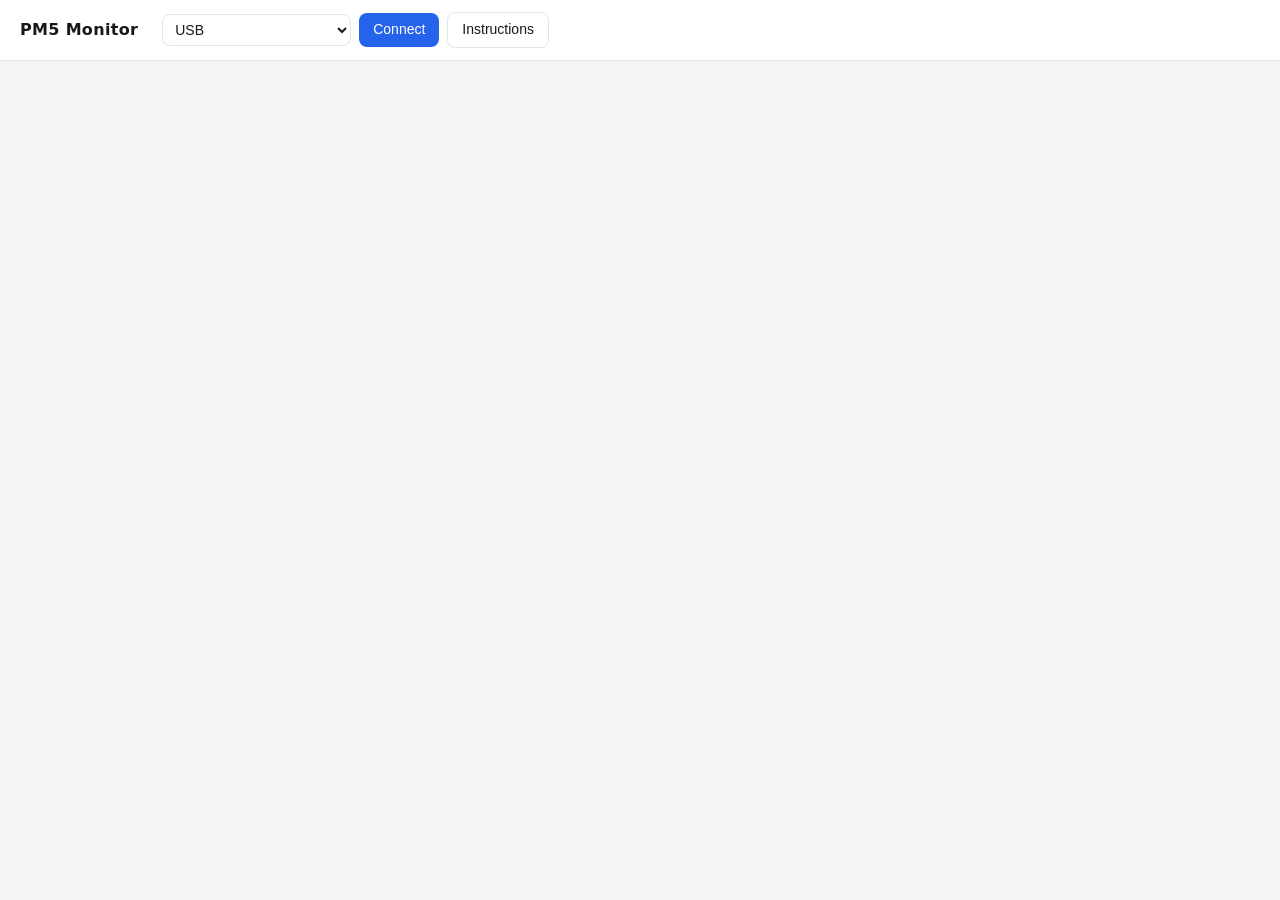
<file: index.html>
<!DOCTYPE html>
<html lang="en">
    <head>
        <meta charset="utf-8">
        <meta name="viewport" content="width=device-width, initial-scale=1.0">
        <title>PM5 Monitor</title>

        <script src="js/pm5-ble.js"></script>
        <script src="js/pm5-hid.js"></script>
        <script src="js/pm5-fields.js"></script>
        <script src="js/app.js"></script>

        <link rel="stylesheet" href="css/style.css">
    </head>

    <body>
        <header>
            <h1>PM5 Monitor</h1>
            <div id="controls">
                <select id="transport" aria-label="Transport">
                    <option value="bluetooth">Bluetooth</option>
                    <option value="usb">USB</option>
                </select>
                <button id="connect">Connect</button>
                <button id="toggle-instructions" class="secondary">Instructions</button>
                <span id="monitor-information"></span>
            </div>
        </header>

        <main>
            <dialog id="instruction-text">
                <button id="close-instructions" class="secondary" aria-label="Close">&times;</button>

                <p>
                This application connects to a
                <a target="_blank" href="https://www.concept2.com/indoor-rowers/performance-monitors">Concept2
                PM5</a> monitor &mdash; over <strong>Bluetooth</strong> (wireless) or
                <strong>USB</strong> &mdash; and displays all workout variables it reports.
                </p>

                <h2>Requirements</h2>
                <ul>
                    <li><strong>Bluetooth:</strong> a
                        <a target="_blank" href="https://caniuse.com/#feat=web-bluetooth">Web Bluetooth</a>
                        browser (Chrome/Edge on desktop) and the PM5's wireless turned on.</li>
                    <li><strong>USB:</strong> Chrome or Edge (Web HID is not supported in Firefox or Safari)
                        with the PM5 connected by USB.</li>
                    <li>A <a target="_blank" href="https://www.concept2.com/indoor-rowers/performance-monitors">PM5</a>
                        attached to a <a target="_blank" href="https://www.concept2.com">Concept2 ergometer</a>.</li>
                </ul>

                <h2>Usage</h2>
                <ul>
                    <li>Pick <strong>Bluetooth</strong> or <strong>USB</strong> from the dropdown.</li>
                    <li>For Bluetooth, on the PM5: <strong>More Options</strong> &rarr; <strong>Turn Wireless ON</strong>.
                        For USB, connect the PM5 to your computer.</li>
                    <li>Click <strong>Connect</strong> and pick the PM5 from the browser's device picker.</li>
                    <li>Click any field to highlight it.</li>
                    <li>Set up a workout on the PM5. Start rowing, skiing, or biking. Watch the numbers change.</li>
                </ul>
                <p>
                Tested on Chrome on macOS. <a target="_blank" href="https://github.com/ergarcade/pm5-base">Source on GitHub</a>.
                </p>
            </dialog>

            <div id="notifications"></div>
        </main>
    </body>
</html>
</file>
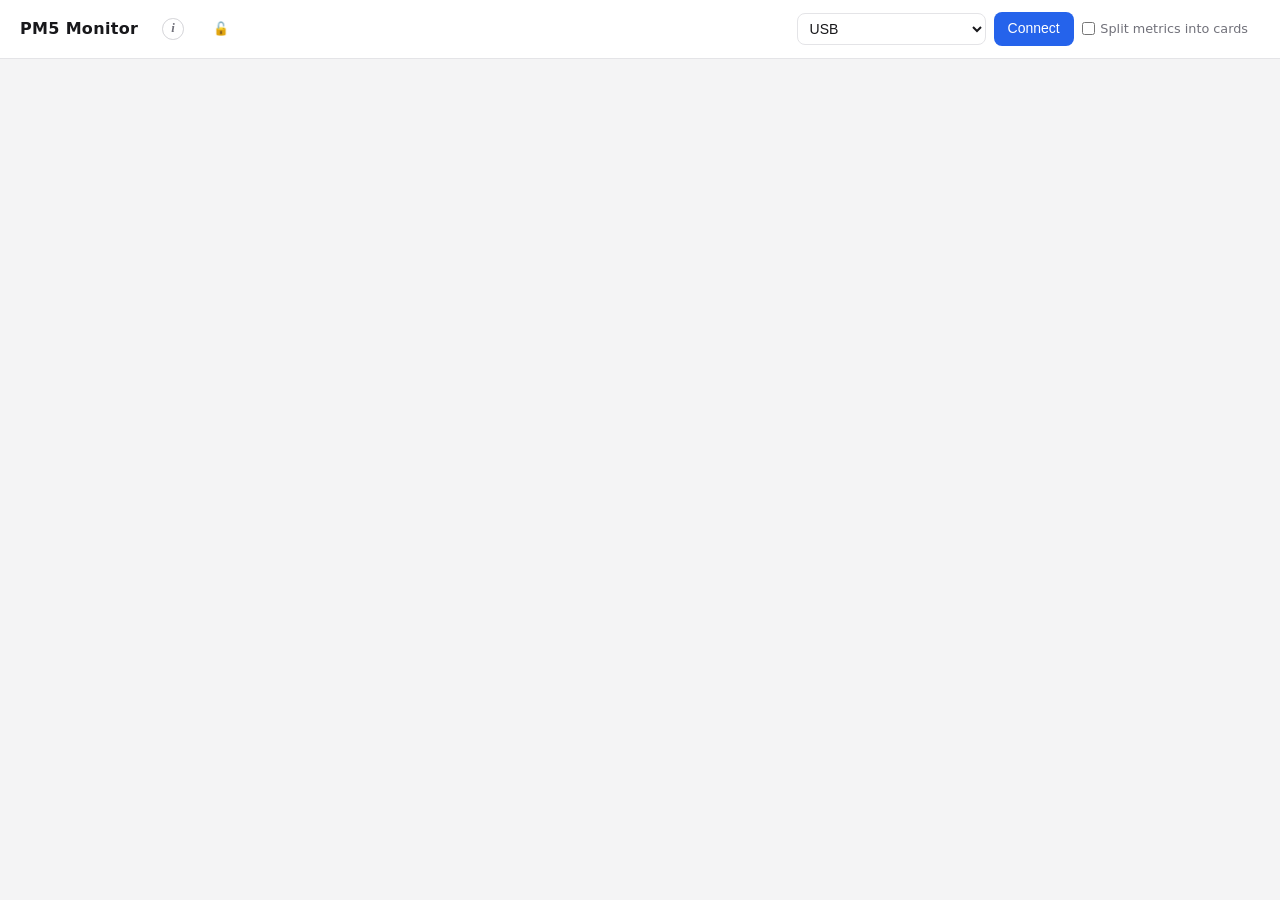
<file: example/index.html>
<!DOCTYPE html>
<html lang="en">
    <head>
        <!-- Google tag (gtag.js) -->
        <script async src="https://www.googletagmanager.com/gtag/js?id=G-XWN0WQ1L5K"></script>
        <script>
          window.dataLayer = window.dataLayer || [];
          function gtag(){dataLayer.push(arguments);}
          gtag('js', new Date());
          gtag('config', 'G-XWN0WQ1L5K');
        </script>

        <meta charset="utf-8">
        <meta name="viewport" content="width=device-width, initial-scale=1.0">
        <title>PM5 Monitor</title>

        <script src="../lib/pm5-ble.js"></script>
        <script src="../lib/pm5-hid.js"></script>
        <script src="../lib/pm5-mock.js"></script>
        <script src="../lib/mock-data/csv-source.js"></script>
        <script src="../lib/mock-data/events-source.js"></script>
        <script src="../lib/pm5-fields.js"></script>
        <script src="../ui/info-modal.js"></script>
        <script src="../ui/wake-lock.js"></script>
        <script src="app.js"></script>

        <link rel="stylesheet" href="../ui/info-modal.css">
        <link rel="stylesheet" href="../ui/wake-lock.css">
        <link rel="stylesheet" href="style.css">
    </head>

    <body>
        <header>
            <h1>PM5 Monitor</h1>
            <div id="controls">
                <select id="transport" aria-label="Transport">
                    <option value="bluetooth">Bluetooth</option>
                    <option value="usb">USB</option>
                    <option value="mock">Mock</option>
                </select>
                <select id="mock-speed" aria-label="Mock replay speed" hidden>
                    <option value="1" selected>1x</option>
                    <option value="2">2x</option>
                    <option value="4">4x</option>
                    <option value="8">8x</option>
                    <option value="16">16x</option>
                </select>
                <input type="file" id="mock-file" aria-label="Workout file to replay (Concept2 Logbook CSV or our own JSON export)" accept=".csv,.json" hidden>
                <button id="connect">Connect</button>
                <label id="split-metrics-label">
                    <input type="checkbox" id="split-metrics">
                    Split metrics into cards
                </label>
                <span id="monitor-information"></span>
            </div>
        </header>

        <main>
            <dialog id="info-modal">
                <button data-close aria-label="Close">&times;</button>

                <p>
                This application connects to a
                <a target="_blank" href="https://www.concept2.com/indoor-rowers/performance-monitors">Concept2
                PM5</a> monitor &mdash; over <strong>Bluetooth</strong> (wireless) or
                <strong>USB</strong> &mdash; and displays all workout variables it reports.
                </p>

                <h2>Requirements</h2>
                <ul>
                    <li><strong>Bluetooth:</strong> a
                        <a target="_blank" href="https://caniuse.com/#feat=web-bluetooth">Web Bluetooth</a>
                        browser (Chrome/Edge on desktop) and the PM5's wireless turned on.</li>
                    <li><strong>USB:</strong> Chrome or Edge (Web HID is not supported in Firefox or Safari)
                        with the PM5 connected by USB.</li>
                    <li>A <a target="_blank" href="https://www.concept2.com/indoor-rowers/performance-monitors">PM5</a>
                        attached to a <a target="_blank" href="https://www.concept2.com">Concept2 ergometer</a>.</li>
                </ul>

                <h2>Usage</h2>
                <ul>
                    <li>Pick <strong>Bluetooth</strong> or <strong>USB</strong> from the dropdown.</li>
                    <li>For Bluetooth, on the PM5: <strong>More Options</strong> &rarr; <strong>Turn Wireless ON</strong>.
                        For USB, connect the PM5 to your computer.</li>
                    <li>Click <strong>Connect</strong> and pick the PM5 from the browser's device picker.</li>
                    <li>Click any field to highlight it.</li>
                    <li>Set up a workout on the PM5. Start rowing, skiing, or biking. Watch the numbers change.</li>
                </ul>

                <h2>Mock</h2>
                <p>
                Pick <strong>Mock</strong> to try it without hardware. Choose a replay speed, optionally
                upload a previously recorded workout (a Concept2 Logbook <code>.csv</code> export, or a
                <code>.json</code> export from <a target="_blank" href="https://github.com/ergarcade/recorder">recorder</a>),
                and click <strong>Connect</strong>. Leave the file picker empty to replay a bundled demo
                workout instead.
                </p>
                <p>
                Tested on Chrome on macOS. <a target="_blank" href="https://github.com/ergarcade/pm5-base">Source on GitHub</a>.
                </p>
            </dialog>

            <div id="notifications"></div>
        </main>
    </body>
</html>
</file>
<file: css/style.css>
*, *::before, *::after {
    box-sizing: border-box;
    margin: 0;
    padding: 0;
}

:root {
    --bg:           #f4f4f5;
    --surface:      #ffffff;
    --border:       #e4e4e7;
    --text:         #18181b;
    --text-muted:   #71717a;
    --accent:       #2563eb;
    --accent-hover: #1d4ed8;
    --highlight-bg: #18181b;
    --highlight-fg: #ffffff;
    --radius:       0.5rem;
    --shadow:       0 1px 3px rgba(0, 0, 0, 0.07);
}

@media (prefers-color-scheme: dark) {
    :root {
        --bg:           #0f0f0f;
        --surface:      #1c1c1e;
        --border:       #2c2c2e;
        --text:         #f2f2f7;
        --text-muted:   #8e8e93;
        --accent:       #3b82f6;
        --accent-hover: #60a5fa;
        --highlight-bg: #f2f2f7;
        --highlight-fg: #0f0f0f;
    }
}

body {
    font-family: system-ui, -apple-system, sans-serif;
    background: var(--bg);
    color: var(--text);
    min-height: 100vh;
}

a {
    color: var(--accent);
}

/* ── Header ── */

header {
    position: sticky;
    top: 0;
    z-index: 10;
    display: flex;
    align-items: center;
    gap: 1.5rem;
    padding: 0.75rem 1.25rem;
    background: var(--surface);
    border-bottom: 1px solid var(--border);
}

h1 {
    font-size: 1rem;
    font-weight: 600;
    letter-spacing: 0.02em;
    white-space: nowrap;
}

/* ── Controls ── */

#controls {
    display: flex;
    align-items: center;
    gap: 0.5rem;
    flex-wrap: wrap;
}

button {
    cursor: pointer;
    border: none;
    border-radius: var(--radius);
    padding: 0.4rem 0.875rem;
    font-size: 0.875rem;
    font-weight: 500;
    line-height: 1.5;
    transition: background 0.12s, color 0.12s;
}

button:not(.secondary) {
    background: var(--accent);
    color: #fff;
}

button:not(.secondary):hover {
    background: var(--accent-hover);
}

button.secondary {
    background: transparent;
    color: var(--text);
    border: 1px solid var(--border);
}

button.secondary:hover {
    background: var(--border);
}

#transport {
    cursor: pointer;
    border: 1px solid var(--border);
    border-radius: var(--radius);
    background: transparent;
    color: var(--text);
    padding: 0.4rem 0.5rem;
    font-size: 0.875rem;
    line-height: 1.5;
}

#monitor-information {
    margin-left: 0.25rem;
    font-size: 0.75rem;
    color: var(--text-muted);
}

/* ── Main ── */

main {
    padding: 1.25rem;
}

/* ── Instructions ── */

#instruction-text {
    position: fixed;
    inset: 0;
    max-width: 34rem;
    max-height: 80vh;
    margin: auto;
    padding: 1.5rem;
    background: var(--surface);
    color: var(--text);
    border: 1px solid var(--border);
    border-radius: var(--radius);
    box-shadow: 0 20px 40px rgba(0, 0, 0, 0.2);
    line-height: 1.65;
    opacity: 0;
    transform: scale(0.96);
    transition: opacity 0.15s ease-out, transform 0.15s ease-out, overlay 0.15s allow-discrete, display 0.15s allow-discrete;
}

#instruction-text[open] {
    opacity: 1;
    transform: scale(1);
}

@starting-style {
    #instruction-text[open] {
        opacity: 0;
        transform: scale(0.96);
    }
}

#instruction-text::backdrop {
    background: rgba(0, 0, 0, 0.4);
    opacity: 0;
    transition: opacity 0.15s ease-out, overlay 0.15s allow-discrete, display 0.15s allow-discrete;
}

#instruction-text[open]::backdrop {
    opacity: 1;
}

@starting-style {
    #instruction-text[open]::backdrop {
        opacity: 0;
    }
}

#close-instructions {
    position: absolute;
    top: 0.75rem;
    right: 0.75rem;
    padding: 0.15rem 0.55rem;
    font-size: 1.1rem;
    line-height: 1;
}

#instruction-text h2 {
    margin: 1rem 0 0.35rem;
    font-size: 0.875rem;
    font-weight: 600;
}

#instruction-text p,
#instruction-text li {
    font-size: 0.875rem;
    color: var(--text-muted);
}

#instruction-text ul {
    padding-left: 1.25rem;
}

/* ── Notification grid ── */

#notifications {
    display: grid;
    grid-template-columns: repeat(auto-fill, minmax(16rem, 1fr));
    gap: 0.75rem;
}

/* ── Cards ── */

.card {
    background: var(--surface);
    border: 1px solid var(--border);
    border-radius: var(--radius);
    box-shadow: var(--shadow);
    overflow: hidden;
}

.card-title {
    padding: 0.45rem 0.75rem;
    font-size: 0.65rem;
    font-weight: 700;
    letter-spacing: 0.09em;
    text-transform: uppercase;
    color: var(--text-muted);
    border-bottom: 1px solid var(--border);
}

/* ── Fields ── */

.field {
    display: grid;
    grid-template-columns: 1fr auto;
    align-items: baseline;
    gap: 0.75rem;
    padding: 0.35rem 0.75rem;
    cursor: pointer;
    transition: background 0.1s;
}

.field:hover {
    background: var(--border);
}

.field-label {
    font-size: 0.75rem;
    color: var(--text-muted);
}

.field-value {
    font-size: 0.9rem;
    font-weight: 500;
    font-variant-numeric: tabular-nums;
    text-align: right;
}

/* ── Highlight ── */

.highlight {
    background: var(--highlight-bg) !important;
}

.highlight .field-label,
.highlight .field-value {
    color: var(--highlight-fg);
}

/* ── Responsive ── */

@media (max-width: 600px) {
    header {
        flex-wrap: wrap;
        gap: 0.6rem;
    }

    #notifications {
        grid-template-columns: 1fr;
    }
}
</file>
<file: ui/info-modal.css>
/* Self-contained: uses its own --pm5-ui-* tokens rather than each app's
   theme variables (which use different names/values across apps), so this
   drops into any header/dialog unchanged. */
:root {
    --pm5-ui-surface: #ffffff;
    --pm5-ui-border:  #d4d4d8;
    --pm5-ui-text:    #18181b;
    --pm5-ui-muted:   #71717a;
}

@media (prefers-color-scheme: dark) {
    :root {
        --pm5-ui-surface: #1c1c1e;
        --pm5-ui-border:  #3f3f46;
        --pm5-ui-text:    #f2f2f7;
        --pm5-ui-muted:   #a1a1aa;
    }
}

/* Auto margin (not header's own justify-content) is what keeps this snug
   against the <h1> while still pushing #controls to the far right,
   regardless of how each app's header.style.css lays out its flex items. */
header h1 + .info-toggle {
    margin-right: auto;
}

.info-toggle {
    width: 1.35rem;
    height: 1.35rem;
    padding: 0;
    border: 1px solid var(--pm5-ui-border);
    border-radius: 50%;
    background: transparent;
    color: var(--pm5-ui-muted);
    font: italic 600 0.8rem/1 Georgia, serif;
    cursor: pointer;
}

.info-toggle:hover {
    color: var(--pm5-ui-text);
    border-color: var(--pm5-ui-muted);
}

#info-modal {
    position: fixed;
    inset: 0;
    max-width: 34rem;
    max-height: 80vh;
    margin: auto;
    padding: 1.5rem;
    background: var(--pm5-ui-surface);
    color: var(--pm5-ui-text);
    border: 1px solid var(--pm5-ui-border);
    border-radius: 0.5rem;
    box-shadow: 0 20px 40px rgba(0, 0, 0, 0.2);
    line-height: 1.65;
    opacity: 0;
    transform: scale(0.96);
    transition: opacity 0.15s ease-out, transform 0.15s ease-out, overlay 0.15s allow-discrete, display 0.15s allow-discrete;
}

#info-modal[open] {
    opacity: 1;
    transform: scale(1);
}

@starting-style {
    #info-modal[open] {
        opacity: 0;
        transform: scale(0.96);
    }
}

#info-modal::backdrop {
    background: rgba(0, 0, 0, 0.4);
    opacity: 0;
    transition: opacity 0.15s ease-out, overlay 0.15s allow-discrete, display 0.15s allow-discrete;
}

#info-modal[open]::backdrop {
    opacity: 1;
}

@starting-style {
    #info-modal[open]::backdrop {
        opacity: 0;
    }
}

#info-modal [data-close] {
    position: absolute;
    top: 0.75rem;
    right: 0.75rem;
    border: none;
    background: transparent;
    color: var(--pm5-ui-muted);
    padding: 0.15rem 0.55rem;
    font-size: 1.1rem;
    line-height: 1;
    cursor: pointer;
}

#info-modal [data-close]:hover {
    color: var(--pm5-ui-text);
}

#info-modal h2 {
    margin: 1rem 0 0.35rem;
    font-size: 0.875rem;
    font-weight: 600;
}

#info-modal h2:first-child {
    margin-top: 0;
}

#info-modal p,
#info-modal li {
    font-size: 0.875rem;
    color: var(--pm5-ui-muted);
}

#info-modal ul {
    padding-left: 1.25rem;
}
</file>
<file: ui/wake-lock.css>
/* Depends on ui/info-modal.css already being loaded -- the indicator is
   always positioned right after #info-toggle (see wake-lock.js), so it
   reuses info-modal.css's --pm5-ui-* tokens instead of redefining them. */

/* .info-toggle normally gets margin-right: auto (info-modal.css) to push
   #controls to the far right while staying snug against the <h1>. When the
   wake-lock indicator follows it, move that auto-margin onto the indicator
   instead, so the pair stays snug together and whichever is visually last
   is the one pushing #controls away. */
header h1 + .info-toggle:has(+ .wake-lock-indicator) {
    margin-right: 0.35rem;
}

.wake-lock-indicator {
    margin-right: auto;
    font-size: 0.8rem;
    line-height: 1.35rem;
    cursor: default;
}
</file>
<file: example/style.css>
*, *::before, *::after {
    box-sizing: border-box;
    margin: 0;
    padding: 0;
}

:root {
    --bg:           #f4f4f5;
    --surface:      #ffffff;
    --border:       #e4e4e7;
    --text:         #18181b;
    --text-muted:   #71717a;
    --accent:       #2563eb;
    --accent-hover: #1d4ed8;
    --highlight-bg: #18181b;
    --highlight-fg: #ffffff;
    --radius:       0.5rem;
    --shadow:       0 1px 3px rgba(0, 0, 0, 0.07);
}

@media (prefers-color-scheme: dark) {
    :root {
        --bg:           #0f0f0f;
        --surface:      #1c1c1e;
        --border:       #2c2c2e;
        --text:         #f2f2f7;
        --text-muted:   #8e8e93;
        --accent:       #3b82f6;
        --accent-hover: #60a5fa;
        --highlight-bg: #f2f2f7;
        --highlight-fg: #0f0f0f;
    }
}

body {
    font-family: system-ui, -apple-system, sans-serif;
    background: var(--bg);
    color: var(--text);
    min-height: 100vh;
}

a {
    color: var(--accent);
}

/* ── Header ── */

header {
    position: sticky;
    top: 0;
    z-index: 10;
    display: flex;
    align-items: center;
    gap: 1.5rem;
    padding: 0.75rem 1.25rem;
    background: var(--surface);
    border-bottom: 1px solid var(--border);
}

h1 {
    font-size: 1rem;
    font-weight: 600;
    letter-spacing: 0.02em;
    white-space: nowrap;
}

/* ── Controls ── */

#controls {
    display: flex;
    align-items: center;
    gap: 0.5rem;
    flex-wrap: wrap;
}

button {
    cursor: pointer;
    border: none;
    border-radius: var(--radius);
    padding: 0.4rem 0.875rem;
    font-size: 0.875rem;
    font-weight: 500;
    line-height: 1.5;
    background: var(--accent);
    color: #fff;
    transition: background 0.12s, color 0.12s;
}

button:hover {
    background: var(--accent-hover);
}

#transport {
    cursor: pointer;
    border: 1px solid var(--border);
    border-radius: var(--radius);
    background: transparent;
    color: var(--text);
    padding: 0.4rem 0.5rem;
    font-size: 0.875rem;
    line-height: 1.5;
}

#monitor-information {
    margin-left: 0.25rem;
    font-size: 0.75rem;
    color: var(--text-muted);
}

#split-metrics-label {
    display: flex;
    align-items: center;
    gap: 0.35rem;
    font-size: 0.8rem;
    color: var(--text-muted);
    cursor: pointer;
    white-space: nowrap;
}

#split-metrics-label input {
    cursor: pointer;
}

/* ── Main ── */

main {
    padding: 1.25rem;
}

/* ── Notification grid ── */

#notifications {
    display: grid;
    grid-template-columns: repeat(auto-fill, minmax(16rem, 1fr));
    gap: 0.75rem;
}

/* ── Cards ── */

.card {
    background: var(--surface);
    border: 1px solid var(--border);
    border-radius: var(--radius);
    box-shadow: var(--shadow);
    overflow: hidden;
}

.card-title {
    padding: 0.45rem 0.75rem;
    font-size: 0.65rem;
    font-weight: 700;
    letter-spacing: 0.09em;
    text-transform: uppercase;
    color: var(--text-muted);
    border-bottom: 1px solid var(--border);
}

/* ── Fields ── */

.field {
    display: grid;
    grid-template-columns: 1fr auto;
    align-items: baseline;
    gap: 0.75rem;
    padding: 0.35rem 0.75rem;
    cursor: pointer;
    transition: background 0.1s;
}

.field:hover {
    background: var(--border);
}

.field-label {
    font-size: 0.75rem;
    color: var(--text-muted);
}

.field-value {
    font-size: 0.9rem;
    font-weight: 500;
    font-variant-numeric: tabular-nums;
    text-align: right;
}

/* ── Highlight ── */

.highlight {
    background: var(--highlight-bg) !important;
}

.highlight .field-label,
.highlight .field-value {
    color: var(--highlight-fg);
}

/* ── Responsive ── */

@media (max-width: 600px) {
    header {
        flex-wrap: wrap;
        gap: 0.6rem;
    }

    #notifications {
        grid-template-columns: 1fr;
    }
}
</file>
